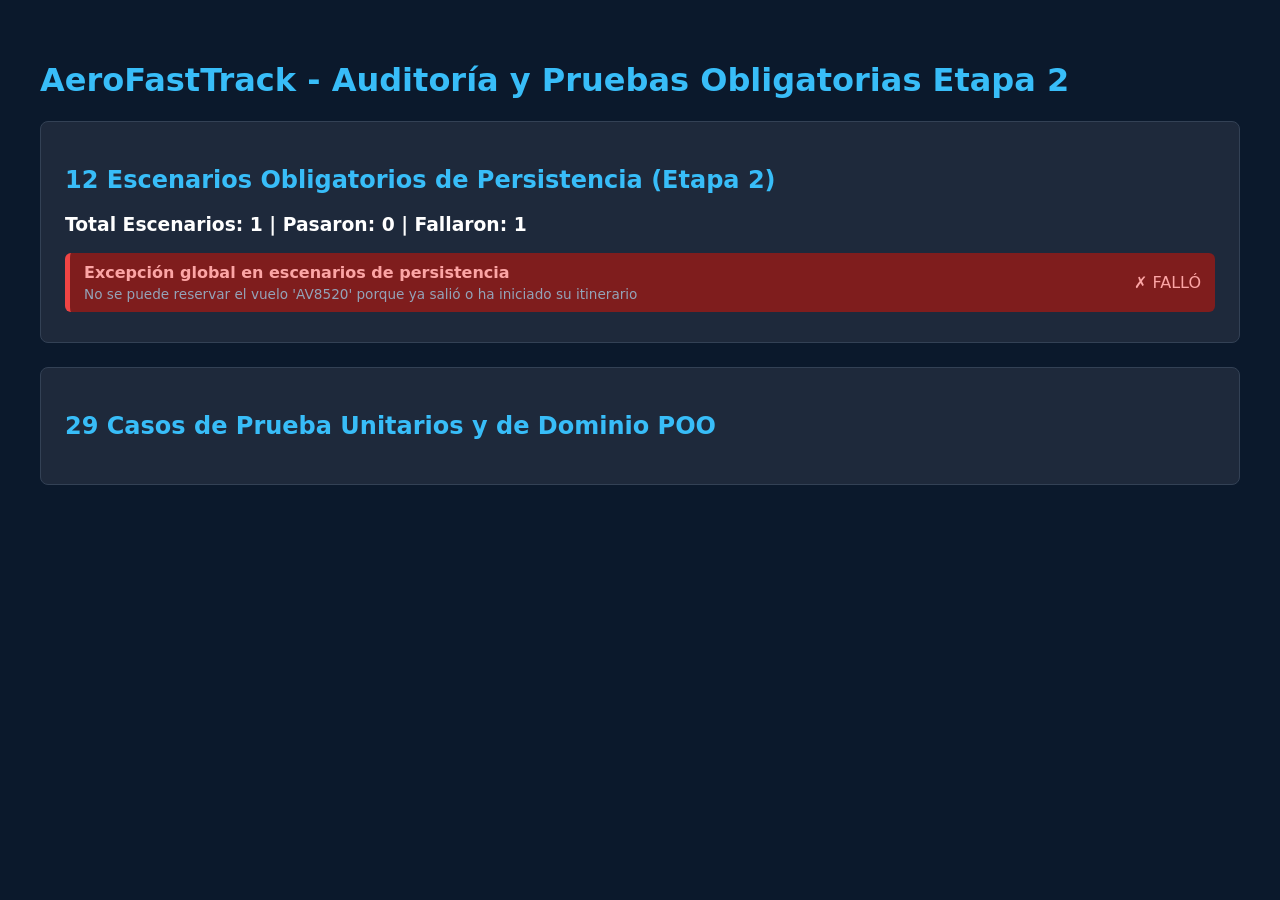
<file: test-persistence.html>
<!DOCTYPE html>
<html lang="es">
<head>
  <meta charset="UTF-8">
  <title>AeroFastTrack - Verificación Etapa 2: Persistencia y Reglas</title>
  <style>
    body { font-family: system-ui, sans-serif; background: #0b192c; color: #fff; padding: 2rem; }
    h1, h2 { color: #38bdf8; }
    .card { background: #1e293b; border-radius: 8px; padding: 1.5rem; margin-bottom: 1.5rem; border: 1px solid #334155; }
    .test { padding: 10px 14px; margin-bottom: 6px; border-radius: 6px; display: flex; justify-content: space-between; align-items: center; }
    .passed { background: #064e3b; color: #6ee7b7; border-left: 5px solid #10b981; }
    .failed { background: #7f1d1d; color: #fca5a5; border-left: 5px solid #ef4444; }
    .details { font-size: 0.85rem; color: #94a3b8; margin-top: 4px; }
  </style>
</head>
<body>
  <h1>AeroFastTrack - Auditoría y Pruebas Obligatorias Etapa 2</h1>
  
  <div class="card">
    <h2>12 Escenarios Obligatorios de Persistencia (Etapa 2)</h2>
    <div id="persistence-summary"></div>
    <div id="persistence-results"></div>
  </div>

  <div class="card">
    <h2>29 Casos de Prueba Unitarios y de Dominio POO</h2>
    <div id="unit-summary"></div>
    <div id="unit-results"></div>
  </div>

  <script type="module">
    import { runPersistenceScenarios } from './test-persistence.js';
    import { runAllTests } from './test-runner.js';

    // 1. Ejecutar Escenarios de Persistencia
    const pResults = runPersistenceScenarios();
    const pContainer = document.getElementById('persistence-results');
    const pSummary = document.getElementById('persistence-summary');

    let pPassed = 0;
    pResults.forEach(r => {
      const div = document.createElement('div');
      div.className = `test ${r.passed ? 'passed' : 'failed'}`;
      div.innerHTML = `
        <div>
          <strong>${r.name}</strong>
          ${r.details ? `<div class="details">${r.details}</div>` : ''}
        </div>
        <span>${r.passed ? '✓ PASÓ' : '✗ FALLÓ'}</span>
      `;
      pContainer.appendChild(div);
      if (r.passed) pPassed++;
    });
    pSummary.innerHTML = `<h3>Total Escenarios: ${pResults.length} | Pasaron: ${pPassed} | Fallaron: ${pResults.length - pPassed}</h3>`;
    console.log(`PERSISTENCE_SUMMARY: ${pPassed}/${pResults.length} PASSED`);

    // 2. Ejecutar Pruebas Unitarias
    const uResults = runAllTests();
    const uContainer = document.getElementById('unit-results');
    const uSummary = document.getElementById('unit-summary');

    let uPassed = 0;
    uResults.forEach(r => {
      const div = document.createElement('div');
      div.className = `test ${r.passed ? 'passed' : 'failed'}`;
      div.innerHTML = `
        <div>
          <span>${r.name}</span>
          ${r.error ? `<div class="details">${r.error}</div>` : ''}
        </div>
        <strong>${r.passed ? '✓ PASÓ' : '✗ FALLÓ'}</strong>
      `;
      uContainer.appendChild(div);
      if (r.passed) uPassed++;
    });
    uSummary.innerHTML = `<h3>Total Casos: ${uResults.length} | Pasaron: ${uPassed} | Fallaron: ${uResults.length - uPassed}</h3>`;
    console.log(`UNIT_SUMMARY: ${uPassed}/${uResults.length} PASSED`);
  </script>
</body>
</html>
</file>
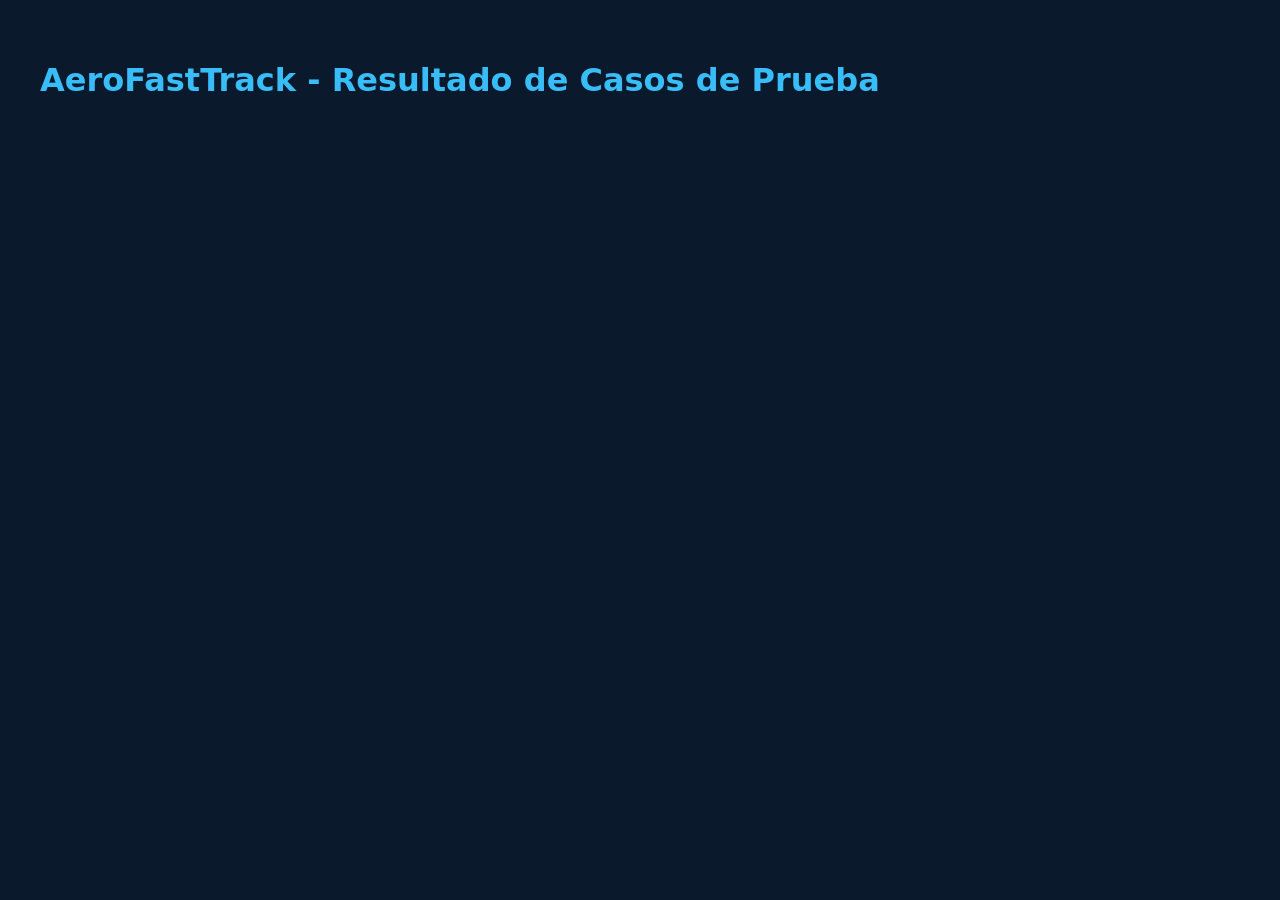
<file: test.html>
<!DOCTYPE html>
<html lang="es">
<head>
  <meta charset="UTF-8">
  <title>AeroFastTrack - Verificación de Reglas y Dominio</title>
  <style>
    body { font-family: system-ui, sans-serif; background: #0b192c; color: #fff; padding: 2rem; }
    h1 { color: #38bdf8; }
    .test { padding: 8px 12px; margin-bottom: 6px; border-radius: 4px; display: flex; justify-content: space-between; }
    .passed { background: #064e3b; color: #6ee7b7; border-left: 4px solid #10b981; }
    .failed { background: #7f1d1d; color: #fca5a5; border-left: 4px solid #ef4444; }
  </style>
</head>
<body>
  <h1>AeroFastTrack - Resultado de Casos de Prueba</h1>
  <div id="summary"></div>
  <div id="results"></div>

  <script type="module">
    import { runAllTests } from './test-runner.js';
    const results = runAllTests();
    const resultsContainer = document.getElementById('results');
    const summaryContainer = document.getElementById('summary');

    let passedCount = 0;
    results.forEach(r => {
      const div = document.createElement('div');
      div.className = `test ${r.passed ? 'passed' : 'failed'}`;
      div.innerHTML = `<span>${r.name}</span><strong>${r.passed ? '✓ PASÓ' : '✗ FALLÓ: ' + r.error}</strong>`;
      resultsContainer.appendChild(div);
      if (r.passed) passedCount++;
    });

    summaryContainer.innerHTML = `<h3>Total: ${results.length} | Pasaron: ${passedCount} | Fallaron: ${results.length - passedCount}</h3>`;
    console.log(`TEST_SUMMARY: ${passedCount}/${results.length} PASSED`);
  </script>
</body>
</html>
</file>
